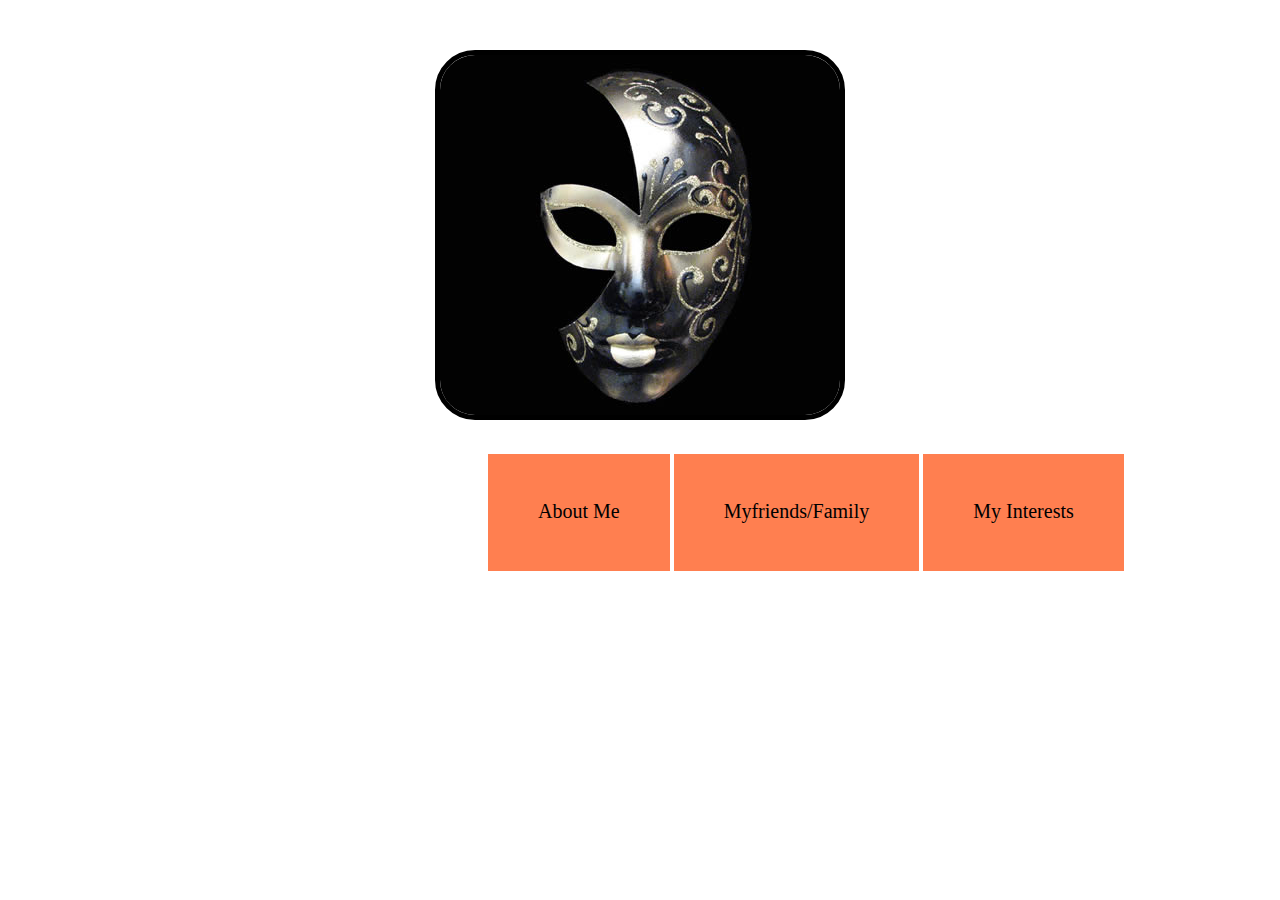
<file: index.html>
<html>
<head>
    
    <title>Fiftynoses</title>
    <link href="profile.css" type="text/css" rel=stylesheet>
  
    <script src="https://ajax.googleapis.com/ajax/libs/jquery/3.2.1/jquery.min.js"></script>
<script src="profile.js" type="text/javascript"></script>
    
    </head>

    <body>
        <header> 
            <img src="gjlkk.jpg" alt="PHOTO HERE">
        <ul>
            
            <li><a href="about.html">About Me</a></li>
            <li><a href="family.html">Myfriends/Family</a></li>
            <li><a href="interests.html">My Interests</a></li>
            
            </ul>
        </header>
    </body>
</html>
</file>
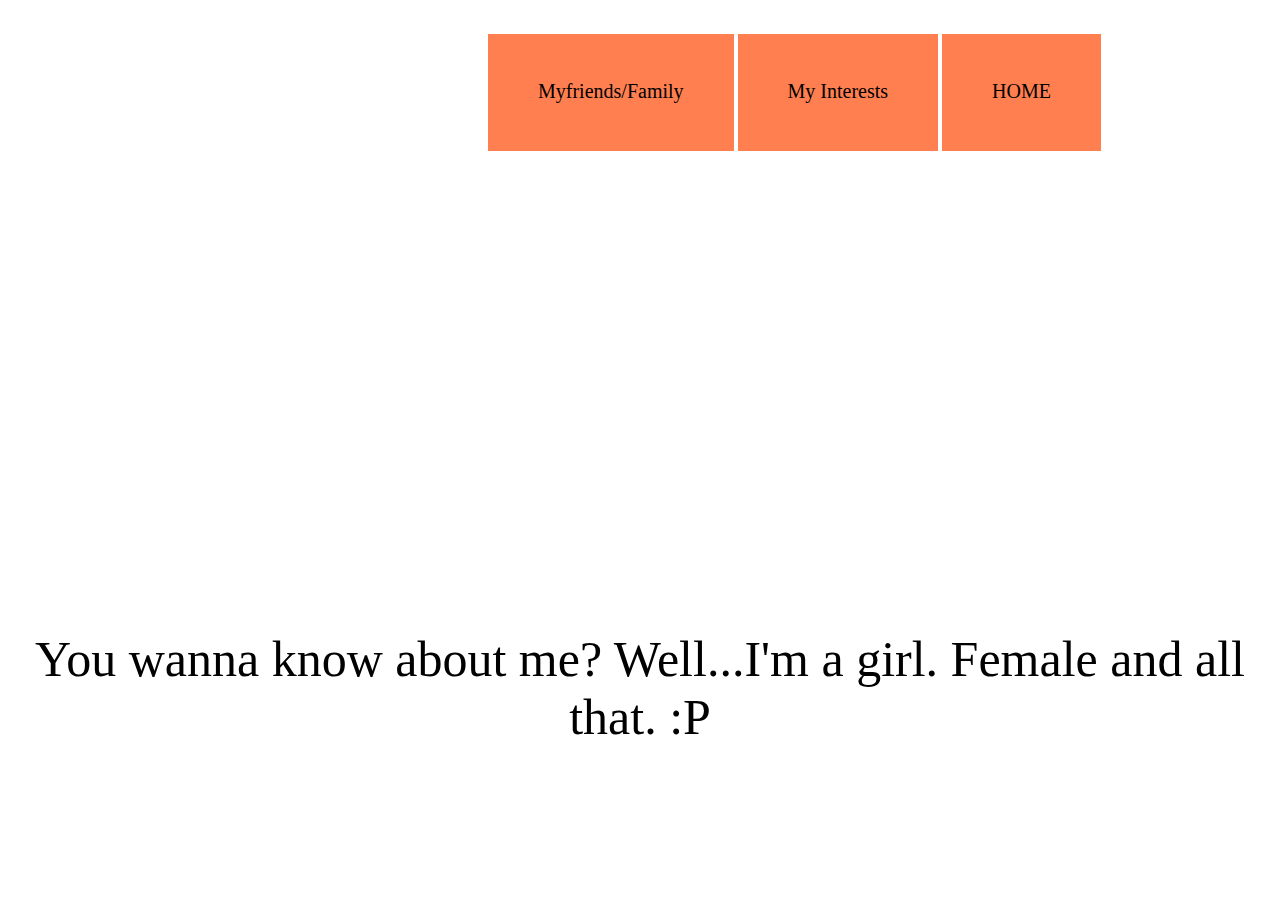
<file: about.html>
<html>
<head>
    
    <title>About Me</title>
    <link href="profile.css" type="text/css" rel=stylesheet>
  
    <script src="https://ajax.googleapis.com/ajax/libs/jquery/3.2.1/jquery.min.js"></script>
<script src="profile.js" type="text/javascript"></script>
    
    </head>

    <body>
        <header> 
        <ul>
            
             
            <li><a href="family.html">Myfriends/Family</a></li>
            <li><a href="interests.html">My Interests</a></li>
             <li><a href="index.html">HOME</a></li>
            
            
            
            </ul>
        
        
        </header>
     
        <p>You wanna know about me? Well...I'm a girl. Female and all that. :P</p>
    </body>
</html>
</file>
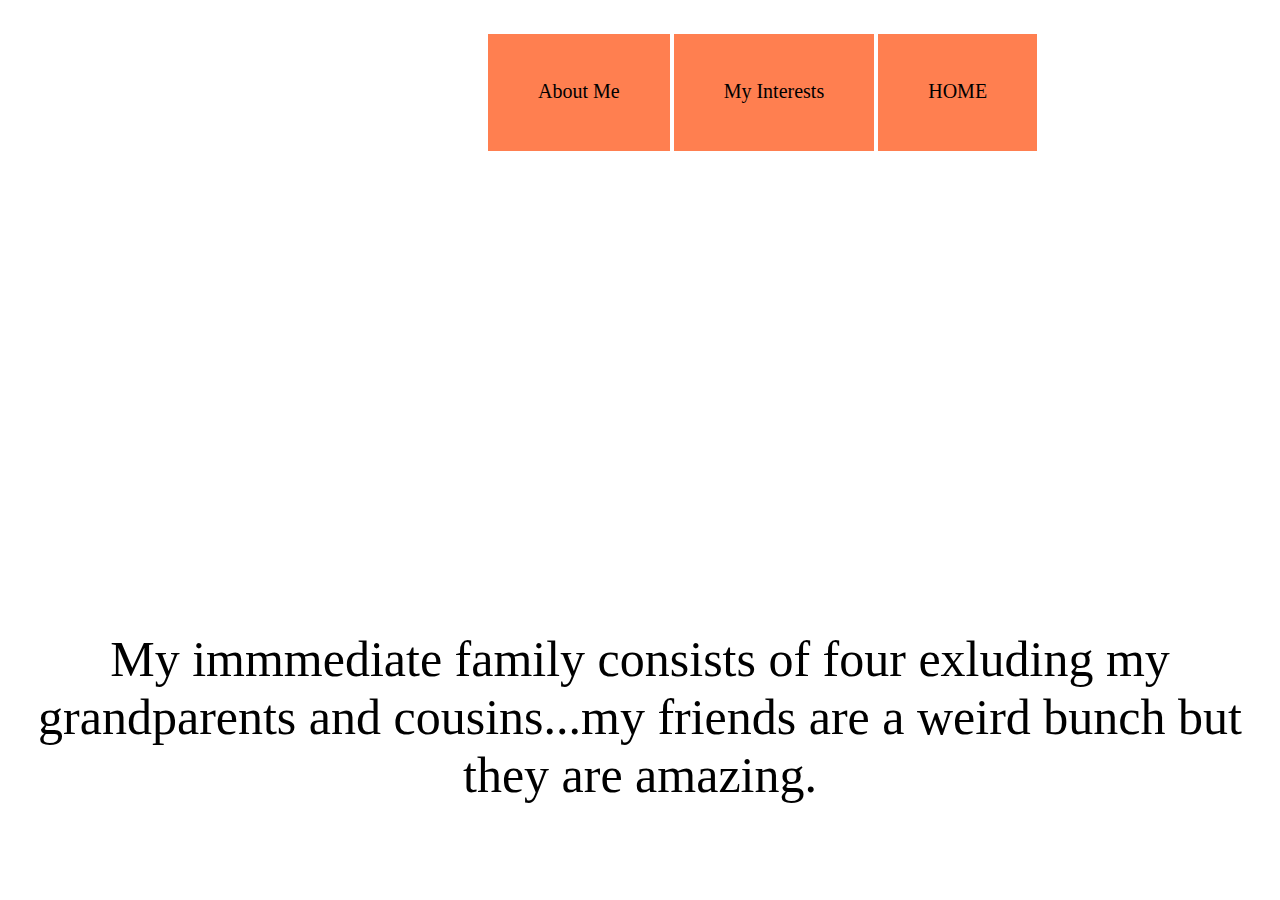
<file: family.html>
<html>
<head>
    
    <title>My Friends &#92; Family</title>
    <link href="profile.css" type="text/css" rel=stylesheet>
  
    <script src="https://ajax.googleapis.com/ajax/libs/jquery/3.2.1/jquery.min.js"></script>
<script src="profile.js" type="text/javascript"></script>
    
    </head>

    <body>
        <header> 
        <ul>
            
              <li><a href="about.html">About Me</a></li>
            <li><a href="interests.html">My Interests</a></li>
            <li><a href="index.html">HOME</a></li>
            
            
            
            </ul>
        
        
        </header>
     
        <p>My immmediate family consists of four exluding my grandparents and cousins...my friends are a weird bunch but they are amazing.</p>
    </body>
</html>
</file>
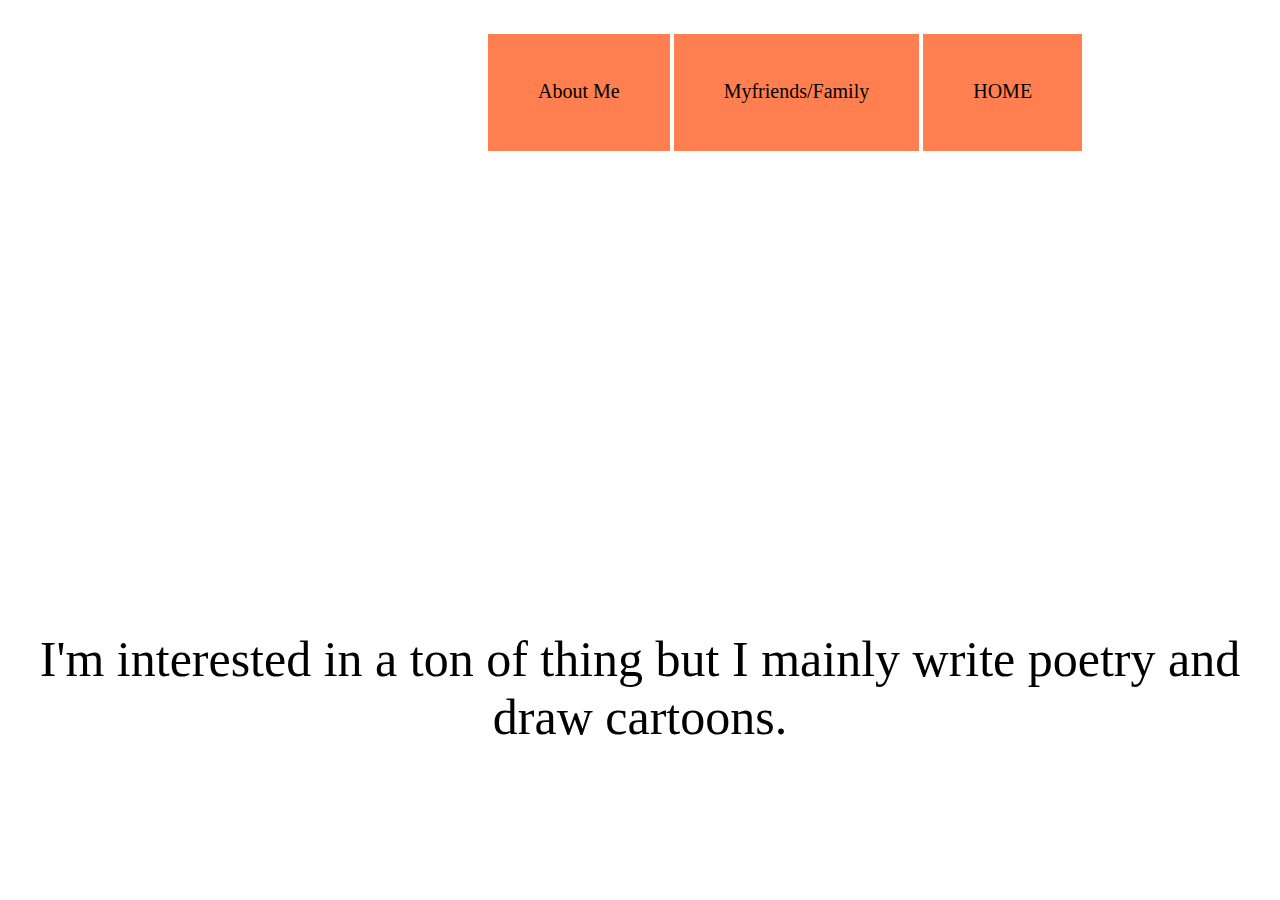
<file: interests.html>
<html>
<head>
    
    <title>My Interests</title>
    <link href="profile.css" type="text/css" rel=stylesheet>
  
    <script src="https://ajax.googleapis.com/ajax/libs/jquery/3.2.1/jquery.min.js"></script>
<script src="profile.js" type="text/javascript"></script>
    
    </head>

    <body>
        <header> 
        <ul>
            
            <li><a href="about.html">About Me</a></li>
            <li><a href="family.html">Myfriends/Family</a></li>
            <li><a href="index.html">HOME</a></li>
            
            
            </ul>
        
        
        </header>
        <p>I'm interested in a ton of thing but I mainly write poetry and draw cartoons.</p>
     
    </body>
</html>
</file>
<file: profile.css>
body{
   
      margin-top: 20px;  
    text-align:center;
    background-image: url(https://cdn.pixabay.com/photo/2012/03/02/00/28/abstract-20650_960_720.jpg);
    background-size: auto;
        
    
    
}

header{
    margin-top: 50px;
    height: 500px;
}

li{ 
      
    display: inline;
    padding: 50px;
    text-align: left;
    background-color: coral
}

a{
    font-size: 20px;
    color: black;
    text-decoration: none;
    
    
}

a:hover{
    color: aquamarine;
}

p{
    font-size: 50
}

img{
    
    border: 5px black solid; 
    border-radius: 40px;
    
}

ul{
    margin-top: 80px;
    padding-left: 480px;
    text-align: left;
    
}
</file>
